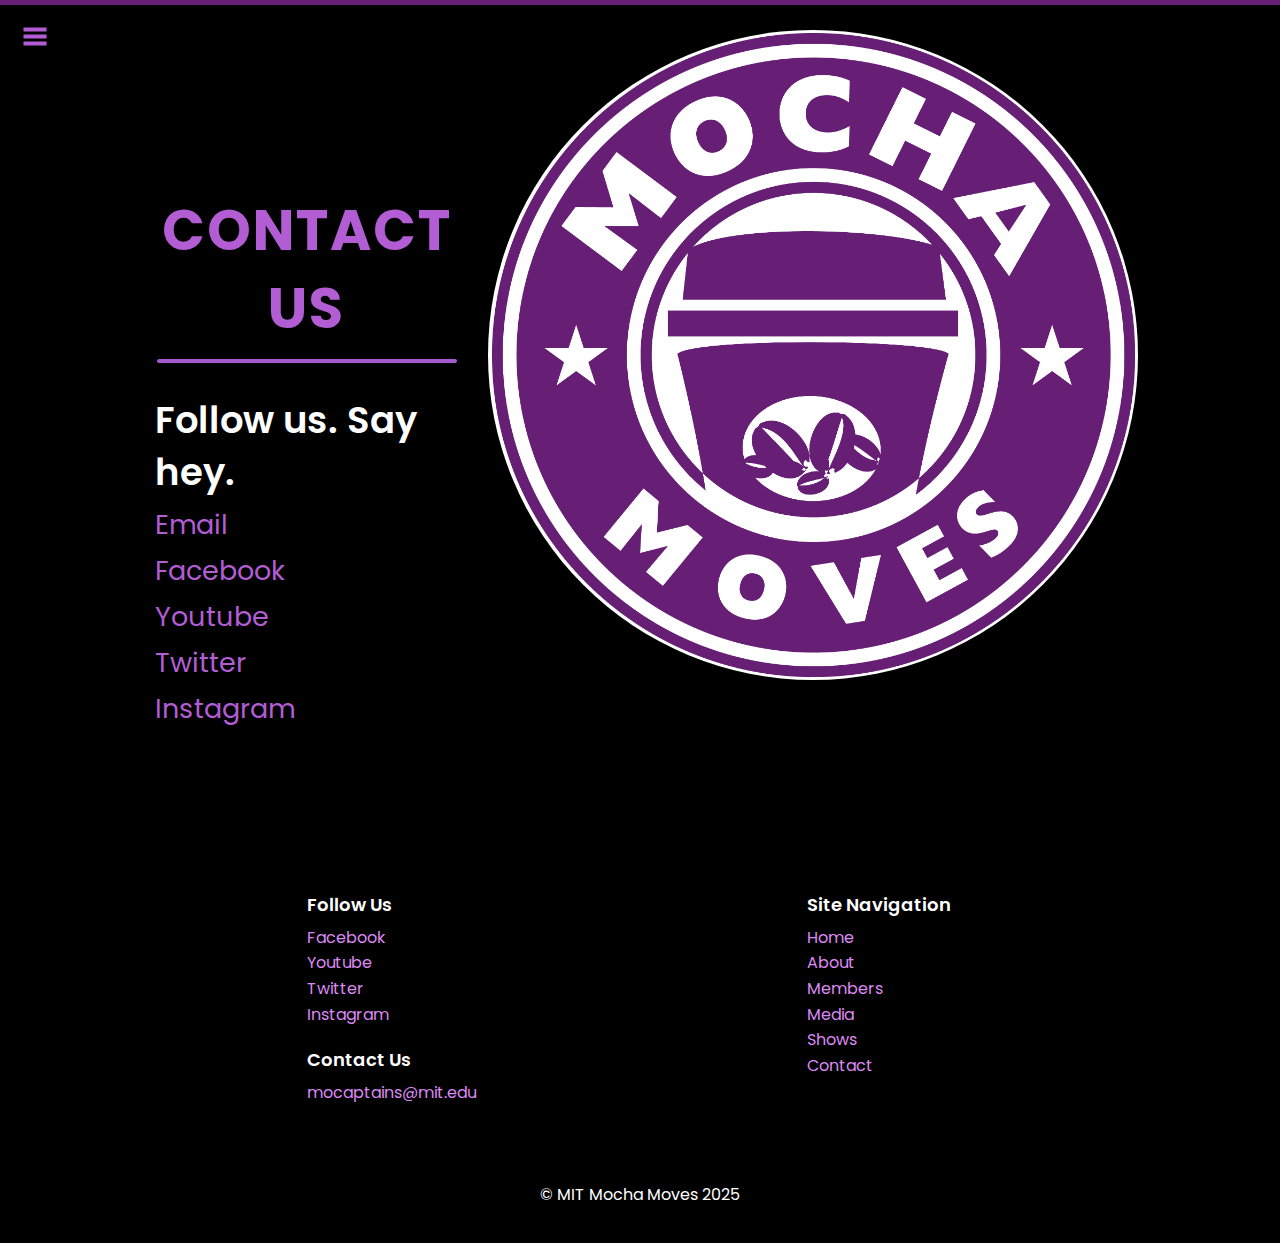
<file: home/contact.html>
<!DOCTYPE html>
<html lang="en">
<head>
    <meta charset="UTF-8">
    <meta name="viewport" content="width=device-width, initial-scale=1">
    <title>MIT Mocha Moves</title>
    <link rel="icon" href="img/mo_favicon.png" type="image/png" />
    <link href='http://fonts.googleapis.com/css?family=Poppins:300,400,500,600,700' rel='stylesheet' type='text/css'>
    <link rel="stylesheet" href="css/normalize.css">
    <link rel="stylesheet" href="css/foundation.css">
    <link rel="stylesheet" href="css/base.css">
</head>

<body class="contact-page">
    <div class="decor"></div>
    <div class="menu" id="menu">
        <div class="overlay menu-overlay">
            <div class="menu-close">x</div>
            <nav>
                <ul>
                    <li><a href="index.html">Home</a></li>
                    <li><a href="about.html">About</a></li>
                    <li><a href="members.html">Members</a></li>
                    <li><a href="media.html">Media</a></li>
                    <li><a href="shows.html">Shows</a></li>
                    <li><a href="contact.html">Contact</a></li>
                </ul>
            </nav>
        </div>
    </div>

    <div class="ham-container">
        <div class="ham">
            <div class="ham-line"></div>
            <div class="ham-line"></div>
            <div class="ham-line"></div>
        </div>
    </div>

    <section class="contact row clearfix">
        <div class="small-11 medium-4 columns contact-text">
            <h1 class="page-title">Contact Us</h1>
            <h2 class="subheader">Follow us. Say hey.</h2>
            <h3><a href="mailto:mocaptains@mit.edu">Email</a></h3>
            <h3><a href="https://www.facebook.com/MITMochaMoves">Facebook</a></h3>
            <h3><a href="https://www.youtube.com/channel/UCiqJ6HsmvosRWPdEOw6iUOA">Youtube</a></h3>
            <h3><a href="https://twitter.com/mitmochamoves">Twitter</a></h3>
            <h3><a href="https://instagram.com/mitmochamoves/">Instagram</a></h3>
        </div>
        <div class="small-12 show-for-medium-up medium-8 columns">
            <div class="logo-circle">
                <img class="contact-img" src="img/logo-purple.png" alt="">
            </div>
        </div>
    </section>

    <footer class="footer">
        <div class="footer-top row clearfix">
            <div class="footer-text small-11 small-offset-1 medium-6 medium-offset-2  columns">
                <h5 class="subheader">Follow Us</h5>
                <ul class="socialLinks no-bullet">
                    <li class="socialLink"><a class="socialText"></a></li>
                </ul>
                <h5 class="subheader">Contact Us</h5>
                <p>mocaptains@mit.edu</p>
            </div>
            <div class="footer-text small-11 medium-4 columns">
                <nav>
                    <h5 class="subheader">Site Navigation</h5>
                    <ul class="navLinks no-bullet" role="navigation">
                        <li class="navLink"><a class="navText"></a></li>
                    </ul>
                </nav>
            </div>
        </div>
        <div class="footer-bottom clearfix">
            <div class="footer-text small-12 columns">
                <p>&copy; MIT Mocha Moves 2025</p>
            </div>
        </div>
    </footer>

    <script src="js/vendor/jquery.js"></script>
    <script src="js/transparency.js"></script>
    <script src="js/main.js"></script>
</body>
</html>
</file>
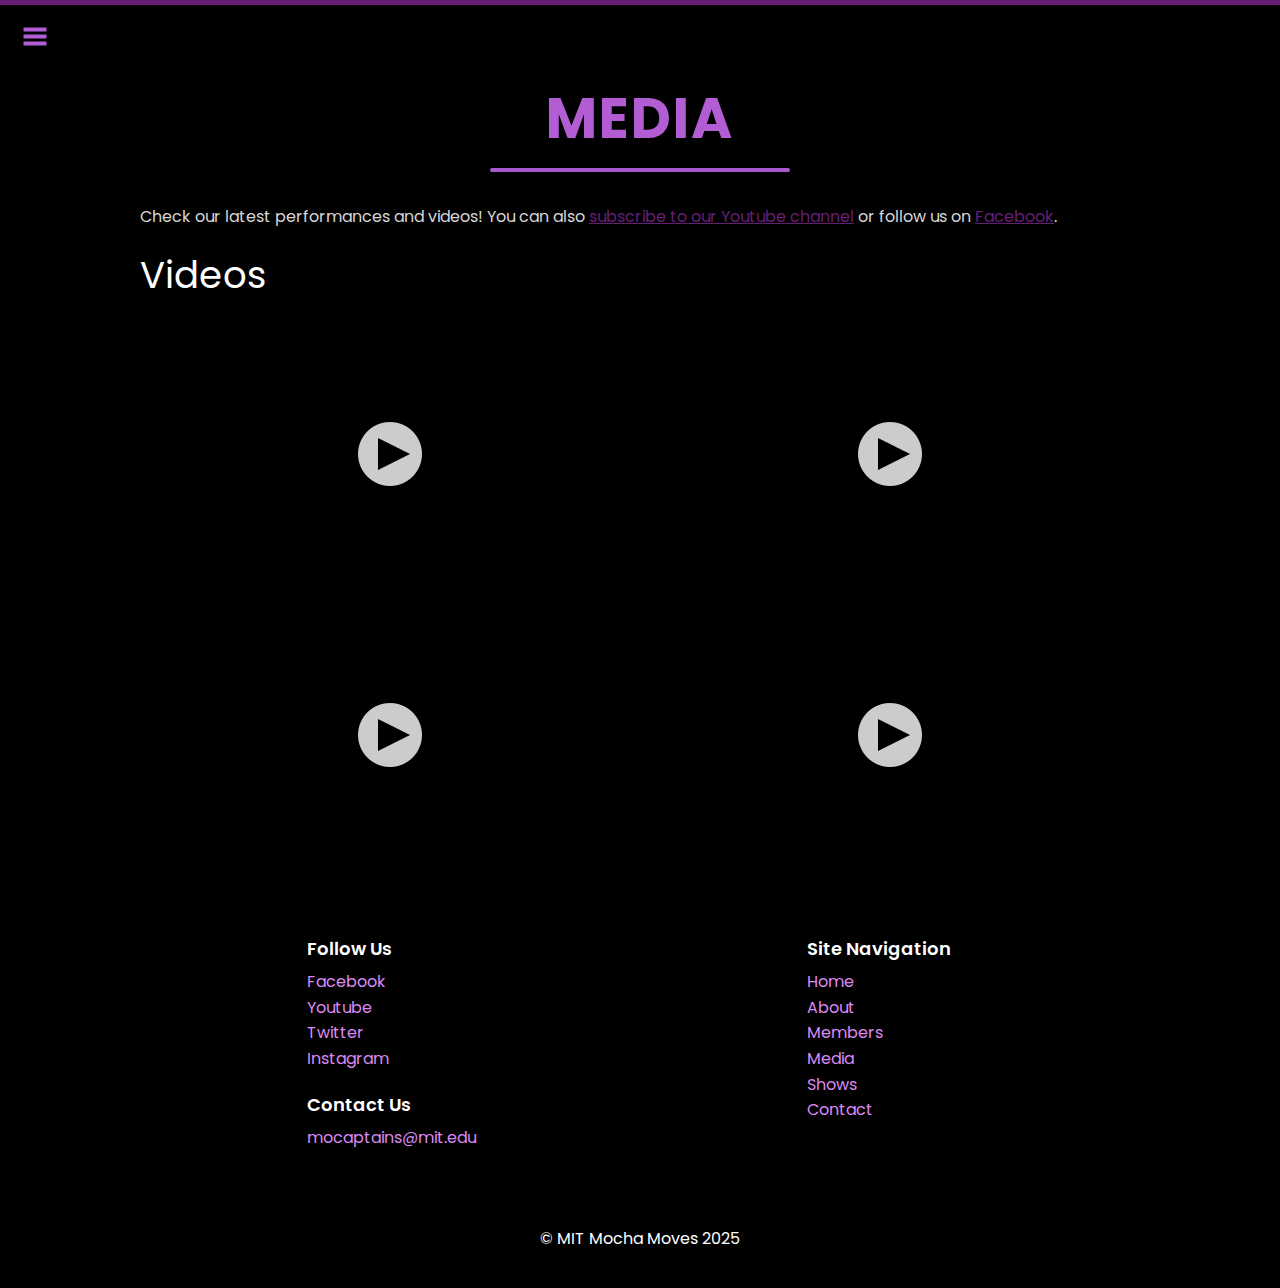
<file: home/media.html>
<!DOCTYPE html>
<html lang="en">
<head>
    <meta charset="UTF-8">
    <meta name="viewport" content="width=device-width, initial-scale=1">
    <title>MIT Mocha Moves</title>
    <link rel="icon" href="img/mo_favicon.png" type="image/png" />
    <link href='http://fonts.googleapis.com/css?family=Poppins:300,400,500,600,700' rel='stylesheet' type='text/css'>
    <link rel="stylesheet" href="css/normalize.css">
    <link rel="stylesheet" href="css/foundation.css">
    <link rel="stylesheet" href="css/base.css">
</head>

<body class="media-page">
    <div class="decor"></div>
    <div class="menu" id="menu">
        <div class="overlay menu-overlay">
            <div class="menu-close">x</div>
            <nav>
                <ul>
                    <li><a href="index.html">Home</a></li>
                    <li><a href="about.html">About</a></li>
                    <li><a href="members.html">Members</a></li>
                    <li><a href="media.html">Media</a></li>
                    <li><a href="shows.html">Shows</a></li>
                    <li><a href="contact.html">Contact</a></li>
                </ul>
            </nav>
        </div>
    </div>

    <div class="ham-container">
        <div class="ham">
            <div class="ham-line"></div>
            <div class="ham-line"></div>
            <div class="ham-line"></div>
        </div>
    </div>

    <section class="media clearfix">
        <!-- <div class="page-subheader media-subheader"></div> -->
        <div class="row">
            <h1 class="page-title">Media</h1>
            <p>Check our latest performances and videos! You can also <a href="https://www.youtube.com/user/MITMochaMoves?sub_confirmation=1">subscribe to our Youtube channel</a> or follow us on <a href="https://www.facebook.com/MITMochaMoves">Facebook</a>.</p>
            <h2>Videos</h2>
        </div>
        <div class="videos row small-collapse">
            <div class="video small-12 large-6 columns end">
                <div class="videoContainer">
                    <div class="youtube videoLink" id='' style="width: 500px; height: 288px;"></div>

                </div>
            </div>
        </div>
    </section>

    <footer class="footer">
        <div class="footer-top row clearfix">
            <div class="footer-text small-11 small-offset-1 medium-6 medium-offset-2  columns">
                <h5 class="subheader">Follow Us</h5>
                <ul class="socialLinks no-bullet">
                    <li class="socialLink"><a class="socialText"></a></li>
                </ul>
                <h5 class="subheader">Contact Us</h5>
                <p>mocaptains@mit.edu</p>
            </div>
            <div class="footer-text small-11 medium-4 columns">
                <nav>
                    <h5 class="subheader">Site Navigation</h5>
                    <ul class="navLinks no-bullet" role="navigation">
                        <li class="navLink"><a class="navText"></a></li>
                    </ul>
                </nav>
            </div>
        </div>
        <div class="footer-bottom clearfix">
            <div class="footer-text small-12 columns">
                <p>&copy; MIT Mocha Moves 2025</p>
            </div>
        </div>
    </footer>

    <script src="js/vendor/jquery.js"></script>
    <script src="js/transparency.js"></script>
    <script src="js/main.js"></script>
</body>
</html>
</file>
<file: home/css/base.css>
/* === GENERAL STYLING === */
html,
body {
  background: #000000;
  font-family: "Poppins", "Arial", sans-serif !important;
  margin: 0;
  padding: 0;
  color: rgb(214, 214, 214)
}

p a {
  text-decoration: underline;
}

/* === HEADING === */
h1 {
  font-weight: 700;
}
h2,
h3,
h4,
h5,
h6 {
  font-weight: 400;
  color: white;
}
.subheader {
  font-weight: 600;
}

.page-subheader {
  background-size: cover;
  height: 30em;
  width: 100%;
}

.page-title {
  font-size: 3.5rem;
  text-align: center;
  color: #b25dd4;
  margin-top: 5rem;
  margin-bottom: 2rem;
  position: relative;
  text-transform: uppercase;
  letter-spacing: 2px;
}

.page-title::after {
  content: "";
  display: block;
  width: 300px;
  height: 4px;
  background: #a658cd;
  margin: 10px auto 0;
  border-radius: 2px;
}

/* === BUTTONS === */
.button {
  background-color: #a658cd;
  color: white;
  border: none;
  padding: 10px 20px;
  border-radius: 12px;
  font-weight: 600;
  font-size: 16px;
  cursor: pointer;
  box-shadow: 0 4px 8px rgba(0, 0, 0, 0.2);
  transition: all 0.2s ease-in-out;
}

.button:hover {
  background-color: #8e3ab0;
  box-shadow: 0 6px 12px rgba(0, 0, 0, 0.25);
  transform: translateY(-2px);
}

.button:active {
  background-color: #8e3ab0;
  box-shadow: 0 3px 6px rgba(0, 0, 0, 0.2);
  transform: translateY(0);
}

/* === OVERLAYS === */
.overlay {
  background-color: rgba(0, 0, 0, 0.8);
  bottom: 0;
  left: 0;
  position: absolute;
  right: 0;
  top: 0;
  width: 100%;
  height: 100%;
  z-index: 4;
}

.overlay-primary {
  background-color: #661f75;
  opacity: 0.5;
}

.decor {
  height: 5px;
  background: #661f75;
  width: 100%;
  position: fixed;
  z-index: 1001;
}

/* === HAMBURGER MENU === */
.ham-container,
.menu-close {
  transition: all 0.4s ease;
  background-color: #efefef00;
  border-top: 5px solid #ffffff;
  cursor: pointer;
  height: 70px;
  left: 0;
  padding: 0.5em;
  position: fixed;
  top: 0;
  width: 70px;
  z-index: 999;
}

.ham-container:hover,
.menu-close:hover {
  background-color: #661f75;
}
.ham-container:hover .ham-line {
  background-color: #efefef;
}
.menu-close:hover {
  color: #efefef;
}

.ham {
  position: absolute;
  top: 50%;
  left: 50%;
  transform: translate(-50%, -50%);
}

.ham-line {
  background-color: white;
  height: 4px;
  margin-bottom: 3px;
  width: 23px;
}

.menu {
  position: fixed;
  transition: all 0.4s ease;
  z-index: 1000;
  position: absolute;
  top: 0;
  left: 0;
  bottom: 0;
  right: 0;
  opacity: 0;
  visibility: hidden;
  -webkit-transition: opacity 0.4s, visibility 0s 0.4s;
  transition: opacity 0.4s, visibility 0s 0.4s;
}

.menu.open {
  opacity: 1;
  visibility: visible;
  -webkit-transition: opacity 0.4s;
  transition: opacity 0.4s;
}

.menu nav {
  font-size: 54px;
  height: 60%;
  position: relative;
  text-align: center;
  top: 50%;
  transform: translateY(-50%);
}

.menu ul {
  display: inline-block;
  height: 100%;
  list-style: none;
  margin: 0 auto;
  padding: 0;
  position: relative;
  width: 100%;
  opacity: 0.4;
  -webkit-transform: translateX(-15%);
  transform: translateX(-15%);
  -webkit-transition: -webkit-transform 0.4s, opacity 0.4s;
  transition: transform 0.4s, opacity 0.4s;
}

.menu.open ul {
  opacity: 1;
  -webkit-transform: translateX(0%);
  transform: translateX(0%);
}

.menu li {
  color: white;
  cursor: pointer;
  height: calc((100% - 80px) / 6);
  line-height: alc((100% - 80px) / 6);
  min-height: 54px;
  display: table;
  width: 100%;
}

.menu li:hover {
  background-color: rgba(255, 255, 255, 0.3);
}
.menu a {
  color: white;
  font-size: 3.5em;
  line-height: 100%;
  display: table-cell;
  vertical-align: middle;
}

.menu-close {
  color: #661f75;
  font-size: 2em;
  line-height: 100%;
  font-weight: 600;
  text-align: center;
}

.menu-overlay {
  position: fixed;
}

/* === PHOTO HEADER === */
.photo-header {
  background-image: url("../img/home_group.JPG");
  background-position: center center;
  background-size: cover;
  min-height: 600px;
  height: 100vh;
  position: relative;
  width: 100%;
}

.photo-header-container {
  left: 0;
  position: absolute;
  right: 0;
  top: 50%;
  -webkit-transform: translateY(-50%);
  -ms-transform: translateY(-50%);
  transform: translateY(-50%);
  z-index: 5;
  opacity: 0.95;
  filter: alpha(opacity=95);
}

.photo-header-img {
  display: block;
  height: auto;
  margin: 0 auto;
  width: 360px;
}

.photo-header-text {
  color: white;
  font-size: 50px;
  font-weight: 600;
  text-align: center;
  width: 80%;
  margin: 0 auto;
  border-bottom: none;
  min-height: 2em; /* or however tall the line of text is */
}

@keyframes spin {
  from {
    transform: rotate(0deg);
  }
  to {
    transform: rotate(360deg);
  }
}

.spin {
  animation: spin 5s linear;
}

@keyframes rollInOut {
  0% {
    transform: translateX(-1000px) rotate(-180deg);
    opacity: 0;
  }
  30% {
    transform: translateX(0) rotate(0deg);
    opacity: 1;
  }
  70% {
    transform: translateX(0) rotate(0deg);
    opacity: 1;
  }
  100% {
    transform: translateX(1000px) rotate(180deg);
    opacity: 0;
  }
}

.roll {
  animation: rollInOut 10s ease-in-out forwards infinite;
}

.fade-out {
  animation: fadeOut 2s forwards;
}

@keyframes fadeOut {
  to {
    opacity: 0;
  }
}

.scroll-down {
  font-size: 2.5rem;
  color: white;
  text-align: center;
  position: absolute;
  bottom: 30px;
  left: 50%;
  transform: translateX(-50%);
  animation: bounce 1s ease-in-out infinite;
  opacity: 0;
  pointer-events: none;
  transition: opacity 0.5s ease;
}

@keyframes bounce {
  0%,
  100% {
    transform: translateX(-50%) translateY(0);
  }
  50% {
    transform: translateX(-50%) translateY(-15px);
  }
}

/* === INTRO === */
/* Adjust the height of the section/image */
.intro-section {
  position: relative;
  background: rgb(47, 29, 55);
  padding: 0;
  overflow: hidden;
  color: white;
  height: 105vh; /* Changed from 100vh to 70vh for a shorter image */
}

.intro-image-wrapper {
  position: absolute;
  top: 0;
  left: 0;
  width: 100%;
  height: 100%;
  z-index: 1;
  overflow: hidden;
}

.intro-image-wrapper img {
  width: 100%;
  height: 100%;
  object-fit: cover;
  object-position: center top;
}

/* Fade from top */
.intro-image-wrapper::before {
  content: "";
  position: absolute;
  top: 0;
  left: 0;
  width: 100%;
  height: 250px; /* Reduced fade height for subtler effect */
  background: linear-gradient(
    to bottom,
    rgb(2, 1, 3) 0%,
    rgba(47, 29, 55, 0) 100%
  );
  z-index: 2;
  pointer-events: none;
}

.intro-overlay {
  position: absolute;
  top: 0;
  left: 0;
  width: 100%;
  height: 100%;
  background: rgba(111, 0, 128, 0.4);
  z-index: 2;
}

.intro-content {
  position: relative;
  z-index: 3;
  display: flex;
  justify-content: flex-end; /* Align content to the right */
  padding-top: 2rem;
  padding-right: 0rem; /* Optional: add some right padding */
}

.intro-textbox {
  background: rgba(0, 0, 0, 0.6);
  padding: 1rem 2rem;
  border-radius: 8px;
  max-width: 650px; /* Make it narrower so it fits nicely on the right */
  text-align: center; /* Usually better to align text left inside a right-positioned box */
  box-shadow: 0 10px 30px rgba(0, 0, 0, 0.6);
  font-family: "Montserrat", sans-serif;
  color: #fff;
  right: -170px; /* push 50px outside */
}

/* Styling inside the textbox */
.intro-text {
  font-size: 1rem;
  line-height: 1.7;
  text-shadow: 1px 1px 4px rgba(0, 0, 0, 0.8);
  color: #fff;
}

/* === BANNER === */
.scroll-banner {
  background: #411f47;
  overflow: hidden;
  white-space: nowrap;
  width: 100%;
  height: 60px;
  display: flex;
  align-items: center;
  border-top: 3px solid white;
  border-bottom: 3px solid white;
}

.scroll-text {
  display: inline-block;
  padding-left: 100%;
  animation: scrollLeft 15s linear infinite;
}

.scroll-text span {
  color: white;
  font-size: 1.8rem;
  font-weight: bold;
  letter-spacing: 2px;
  text-transform: uppercase;
}

/* Animation keyframes */
@keyframes scrollLeft {
  0% {
    transform: translateX(0%);
  }
  100% {
    transform: translateX(-100%);
  }
}

/* === DANCE SHOWS === */
.dance-shows h2 {
  color: white;
  font-size: 5em;
  font-weight: 600;
  left: 50%;
  pointer-events: none;
  position: absolute;
  text-align: center;
  top: 50%;
  -webkit-transform: translate(-50%, -50%);
  -ms-transform: translate(-50%, -50%);
  transform: translate(-50%, -50%);
  -webkit-transition: all 0.4s ease;
  transition: all 0.4s ease;
  width: 75%;
  z-index: 5;
}

.dance-show {
  min-height: 730px;
  position: relative;
  z-index: 0;
  cursor: pointer;
}

.dance-show > .overlay {
  -webkit-transition: all 0.4s ease;
  transition: all 0.4s ease;
  opacity: 0.3;
  filter: alpha(opacity=30);
}

.shows .ham-line {
  background-color: #b25dd4;
}

.dance-show:hover > .overlay {
  opacity: 0.7;
  filter: alpha(opacity=70);
}
.dance-show-left {
  background: url("../img/RTA_home.jpeg") no-repeat center center;
  background-size: cover;
}

.dance-show-right {
  background: url("../img/mocha_show_home.jpeg") no-repeat center center;
  background-size: cover;
}

.shows .page-title{
  color:rgb(209, 60, 255);
}

/* === ABOUT === */
.about {
  position: relative;
}
.about-text {
  position: relative;
  width: 100%;
}

.about-subheader {
  background-image: url("../img/about-photo.png");
  background-position: 50% 70%;
  background-size: length;
  /* background: url('../img/team-group.jpg') no-repeat center 20%;  */
}

.about-page .ham-line {
  background-color: #b25dd4;
}

/* === MEMBERS === */
.member {
  position: relative;
  overflow: hidden;
}

.members-page h2 {
  margin-top: 3rem;
}

.member:before {
  content: "";
  display: block;
  padding-top: 100%;
}

.team-image {
  display: block;
  max-width: 100%; /* Responsive width */
  height: auto;
  box-shadow: 0 4px 8px rgba(0, 0, 0, 0.2); /* Optional shadow */
}

.team-image-container {
  position: relative;
  display: inline-block;
  cursor: pointer;
  overflow: hidden;
  width: 100%; /* adjust or set fixed width as needed */
  max-width: 1000px; /* example max width */
}

.team-image-container .team-image {
  display: block;
  width: 100%;
  height: auto;
}

.team-image-container .overlay {
  position: absolute;
  top: 0;
  left: 0;
  width: 100%;
  height: 100%;
  background-color: rgba(103, 31, 117, 0.526); /* purple with 60% opacity */
  opacity: 0;
  transition: opacity 0.3s ease;
  z-index: 1;
  pointer-events: none; /* so overlay doesn’t block hover */
}

.team-image-container:hover .overlay {
  opacity: 1;
}

.team-image-container .hover-text {
  position: absolute;
  bottom: 20px;
  left: 20px;
  color: rgb(255, 255, 255);
  font-size: 3rem;
  font-weight: 600;
  padding: 0.5rem 1rem;
  border-radius: 5px;
  opacity: 0;
  transition: opacity 0.3s ease;
  pointer-events: none;
  white-space: nowrap;
  z-index: 2;
}

.team-image-container:hover .hover-text {
  opacity: 1;
}

.memberContainer {
  position: absolute;
  top: 10px;
  left: 10px;
  bottom: 10px;
  right: 10px;
}

.memberImg {
  width: 100%;
  height: 100%;
  background-position: center 15%;
  background-size: cover;
}

.member:hover .memberInfo {
  opacity: 1;
  filter: alpha(opacity=100);
}

.memberInfo {
  width: 100%;
  height: 100%;
  display: table;
  position: absolute;
  top: 0;
  left: 0;
  background: rgba(119, 32, 136, 0.5);
  opacity: 0;
  filter: alpha(opacity=0);
  -webkit-transition-duration: 0.3s;
  transition-duration: 0.3s;
  cursor: default;
}

.memberInfo p {
  color: white;
  display: table-cell;
  font-size: 18px;
  font-weight: 300;
  line-height: 36px;
  text-align: left;
  padding: 0.5rem 1rem;
  vertical-align: bottom;
  -webkit-touch-callout: none;
  -webkit-user-select: none;
  -khtml-user-select: none;
  -moz-user-select: none;
  -ms-user-select: none;
  user-select: none;
}

.members-alum {
  margin-bottom: 1em;
}

.members-page .ham-line {
  background-color: #b25dd4;
}

/* === MEDIA === */
.media-subheader {
  background-image: url("../img/media-subheader.jpg");
  background-position: 50% 35%;
  background-size: cover;
  /* background: url('../img/media-subheader.jpg') no-repeat 50% 60% 1%/100%; */
}

.media-page .ham-line {
  background-color: #b25dd4;
}

.videos {
  margin-bottom: 20px;
}
.videoContainer {
  margin: 0 0 -7px 0;
}
.videoLink {
  margin: 0 auto;
  display: block;
}

.youtube {
  background-position: center;
  background-repeat: no-repeat;
  position: relative;
  overflow: hidden;
  -webkit-transition: all 200ms ease-out;
  transition: all 200ms ease-out;
  cursor: pointer;
}

.youtube .play {
  background: url("../img/videoPlay.png") no-repeat center center;
  background-size: 64px 64px;
  position: absolute;
  height: 100%;
  width: 100%;
  opacity: 0.8;
  filter: alpha(opacity=80);
  -webkit-transition: all 0.2s ease-out;
  transition: all 0.2s ease-out;
}

.youtube .play:hover {
  opacity: 1;
  filter: alpha(opacity=100);
}

/* === SHOWS === */
.shows-subheader {
  background-image: url("../img/shows-photo.jpg");
  background-position: 50% 70%;
  /* background: url('../img/shows-subheader.jpg') no-repeat center 35%/100%; */
}

.shows {
    background-color: #000;
    color: #fff;
}

.timeline {
    border-left: 3px solid #fff;
    margin: 2rem 0;
    padding-left: 2rem;
    position: relative;
}

.timeline-item {
    margin-bottom: 2rem;
    position: relative;
}

.timeline-item::before {
    content: '';
    position: absolute;
    left: -1.2rem;
    top: 0;
    width: 1rem;
    height: 1rem;
    background: #fff;
    border-radius: 50%;
}

.timeline-date {
    font-weight: bold;
    color: #e7e7e7;
    margin-bottom: 0.3rem;
}

.timeline h3{
  color: #ffffff
}

.timeline-content h3 {
    margin: 0;
    font-size: 1.5rem;
}

.timeline-content p {
    margin: 0.5rem 0 0;
    color: #c2c2c2;
}

.show-gallery-wrapper {
  overflow: hidden;
  width: 100%;
  margin-top: 0rem;
  border-top: 0px solid #eee;
  padding-top: 0rem;
}

.show-gallery {
  display: flex;
  gap: 0rem;
  animation: scroll-left 120s linear infinite;
  width: max-content;
}

.show-gallery img {
  height: 350px;
  object-fit: cover;
  border-radius: 0px;
  transition: transform 0.3s ease;
}

.show-gallery img:hover {
  transform: scale(1.05);
}

@keyframes scroll-left {
  0% {
    transform: translateX(0%);
  }
  100% {
    transform: translateX(-50%);
  }
}


/* === CONTACT === */
.contact-text {
  margin: 7em 0;
}
.contact-img {
  margin: 2em 0;
}

.contact-page .ham-line {
  background-color: #b25dd4;
}

.contact-page .subheader {
  color: #ffffff;
}

.small-12.show-for-medium-up.medium-8.columns {
    margin-top: 30px;  /* adds space above the logo */
}

.contact a {
    color: #b25dd4;
}

.logo-circle {
    background: white;
    border-radius: 50%;
    width: 650px;       /* fixed width */
    height: 650px;      /* fixed height equal to width */
    display: flex;
    align-items: center;
    justify-content: center;
    overflow: hidden;   /* prevent overflow if image is bigger */
}

.logo-circle img.contact-img {
    max-width: 99%;     /* scales the image nicely inside the circle */
    height: auto;
    display: block;
}



/* === FOOTER === */
.footer {
    border-top: 1px solid #000000;
    width: 100%;
}

.footer-top {
    background: #000000;
    padding: 1.5em 0;
}

.footer-top .footer-text {
    color: #dc89f3;
    text-align: left;
}

.footer .footer-text .subheader {
    color: white;
}

.footer .footer-text .socialLinks a {
    color: #dc89f3;
}

.footer .footer-text .navLinks a {
    color: #dc89f3;
}

.footer-bottom { background-color: #000000; }
.footer-bottom .footer-text { color: #ffffff; }
.footer-text {
    color: #ffffff;
    padding: 1em 0;
    text-align: center;
}


/* === MISC === */
*, *:before, *:after {
    -webkit-box-sizing: border-box;
    -moz-box-sizing: border-box;
    box-sizing: border-box;
}

.clearfix:before,
.clearfix:after {
    content: " ";
    display: table;
}

.clearfix:after { clear: both; }
.clearfix { *zoom: 1; }

.visuallyhidden {
    position: absolute;
    width: 1px; /* Setting this to 0 make it invisible for VoiceOver */
    height: 1px; /* Setting this to 0 make it invisible for VoiceOver */
    padding: 0;
    margin: -1px;
    border: 0;
    clip: rect(0 0 0 0);
    overflow: hidden;
}

.float-left { float: left; }
.float-right { float: right; }

.hidden { display: none; }
.shown { display: block; }

.disabled {
    pointer-events: none;
    opacity: 0.5;
}

.centered {
    text-align: center;
}

.outline {
    -webkit-text-stroke: 2px #222;
    color: rgba(255, 255, 255, 0.4);
}
</file>
